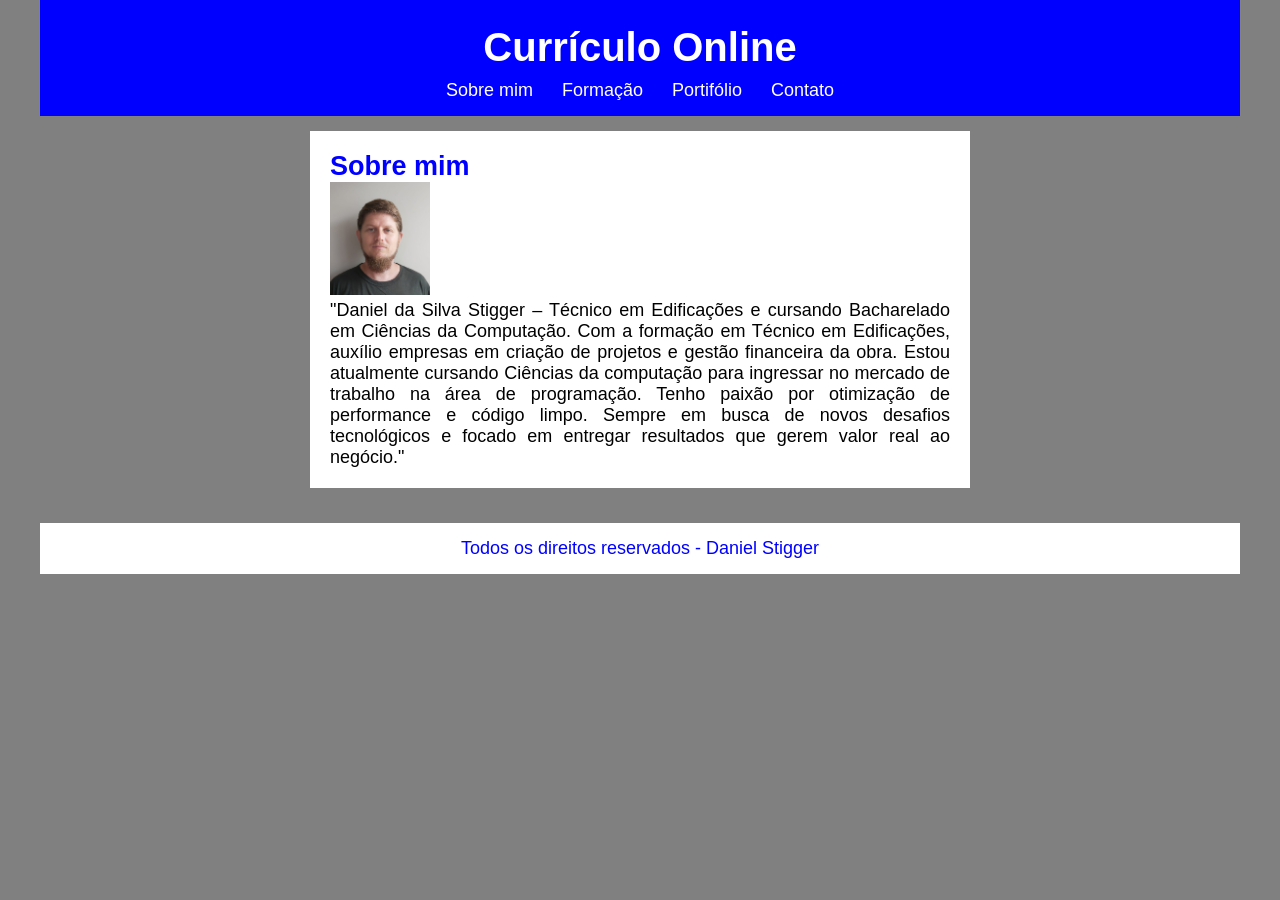
<file: index.html>
<!DOCTYPE html>
<html lang="pt-br">

<head>
    <meta charset="UTF-8">
    <meta name="viewport" content="width=device-width, initial-scale=1.0">
    <title>Currículo Online</title>

    <link rel="stylesheet" href="css/style.css">
</head>

<body>

    <div id="header">

        <div id="logo">
            <h1><span class="white">Currículo Online</span></h1>
        </div>
        <!-- menu acessível em qualquer página -->
        <div id="menu">
            <a href="index.html">Sobre mim</a>
            <a href="formação.html">Formação</a>
            <a href="portifólio.html">Portifólio</a>
            <a href="contato.html">Contato</a>
        </div>

    </div>

    <div id="content">

        <div id="posts">

            <!-- apresentação sobre mim -->
            <div class="post">
                <h2>Sobre mim</h2>
                <img class="img-post" src="imagens/foto1.jpeg">
                
                <p>
                    "Daniel da Silva Stigger – Técnico em Edificações e cursando Bacharelado em Ciências da Computação. Com a formação em Técnico em Edificações, auxílio empresas em criação de projetos e gestão financeira da obra. Estou atualmente cursando Ciências da computação para ingressar no mercado de trabalho na área de programação. Tenho paixão por otimização de performance e código limpo. Sempre em busca de novos desafios tecnológicos e focado em entregar resultados que gerem valor real ao negócio."
                </p>
            </div>
        </div>
    </div>

        
        <div id="footer">
            Todos os direitos reservados - Daniel Stigger
        </div>

    </div>
</body>

</html>
</file>
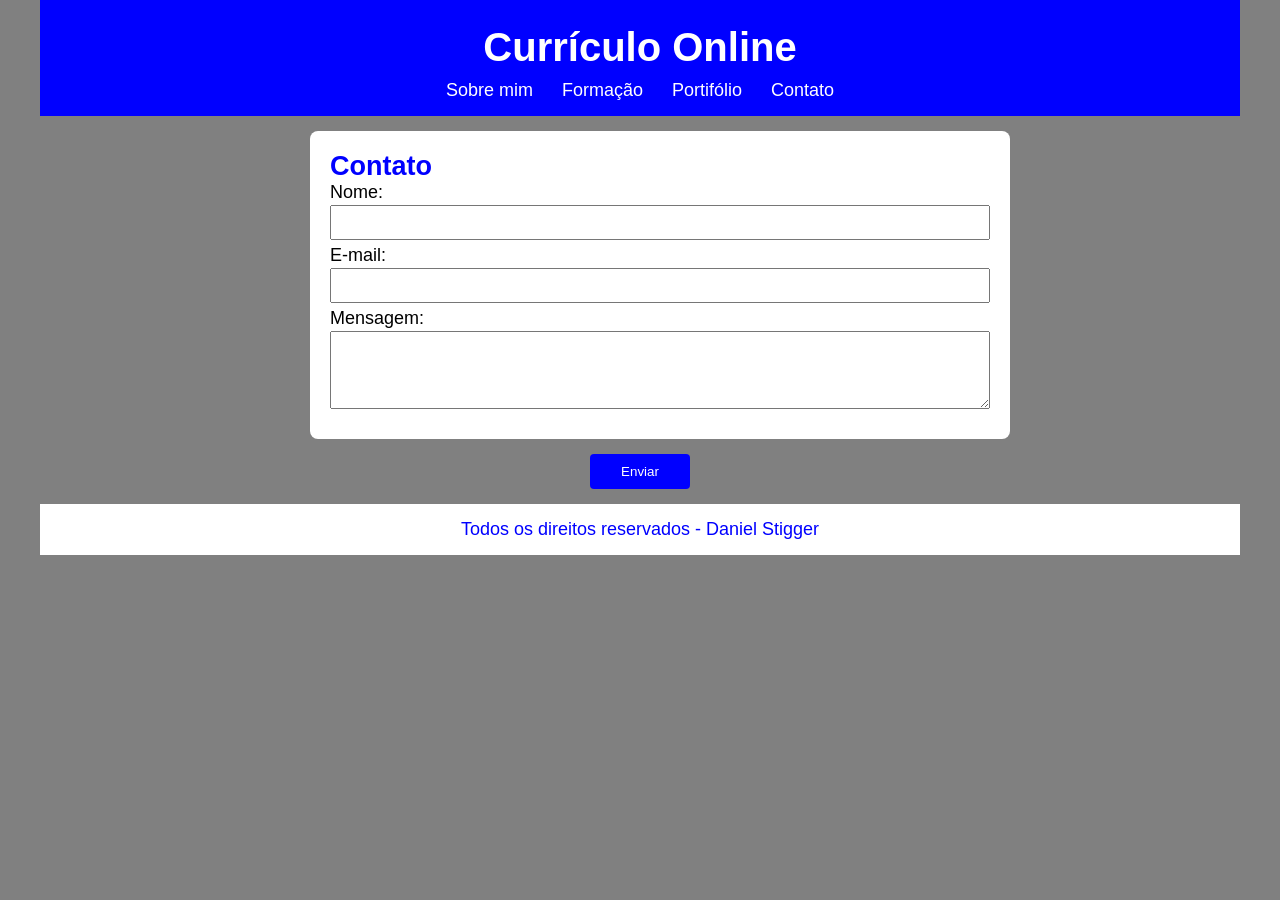
<file: contato.html>
<!DOCTYPE html>
<html lang="pt-br">

<head>
    <meta charset="UTF-8">
    <meta name="viewport" content="width=device-width, initial-scale=1.0">
    <title>Currículo Online</title>

    <link rel="stylesheet" href="css/style.css">
    
</head>

<body>

    <div id="header">

        <div id="logo">
            <h1><span class="white">Currículo Online</span></h1>
        </div>
        <!-- menu acessível em qualquer página -->
        <div id="menu">
            <a href="index.html">Sobre mim</a>
            <a href="formação.html">Formação</a>
            <a href="portifólio.html">Portifólio</a>
            <a href="contato.html">Contato</a>
        </div>

    </div>
    <div id="content">

        <div id="posts">

    <div class="form-container">
    <h2>Contato</h2>
    
    <!-- Mensagem de sucesso oculta inicialmente -->
    <div id="successMessage" class="hidden">
        <p>✅ Mensagem enviada com sucesso!</p>
    </div>

    <form id="contactForm">
        <div class="form-group">
            <label for="name">Nome:</label>
            <input type="text" id="name" name="name" required>
        </div>
        
        <div class="form-group">
            <label for="email">E-mail:</label>
            <input type="email" id="email" name="email" required>
        </div>
        
        <div class="form-group">
            <label for="message">Mensagem:</label>
            <textarea id="message" name="message" rows="4" required></textarea>
        </div>
        </div>
    </div>
        <button type="submit">Enviar</button>
    </form>
</div>

<script src="script.js"></script>
        <div id="footer">
            Todos os direitos reservados - Daniel Stigger
        </div>
</body>
</html>
</file>
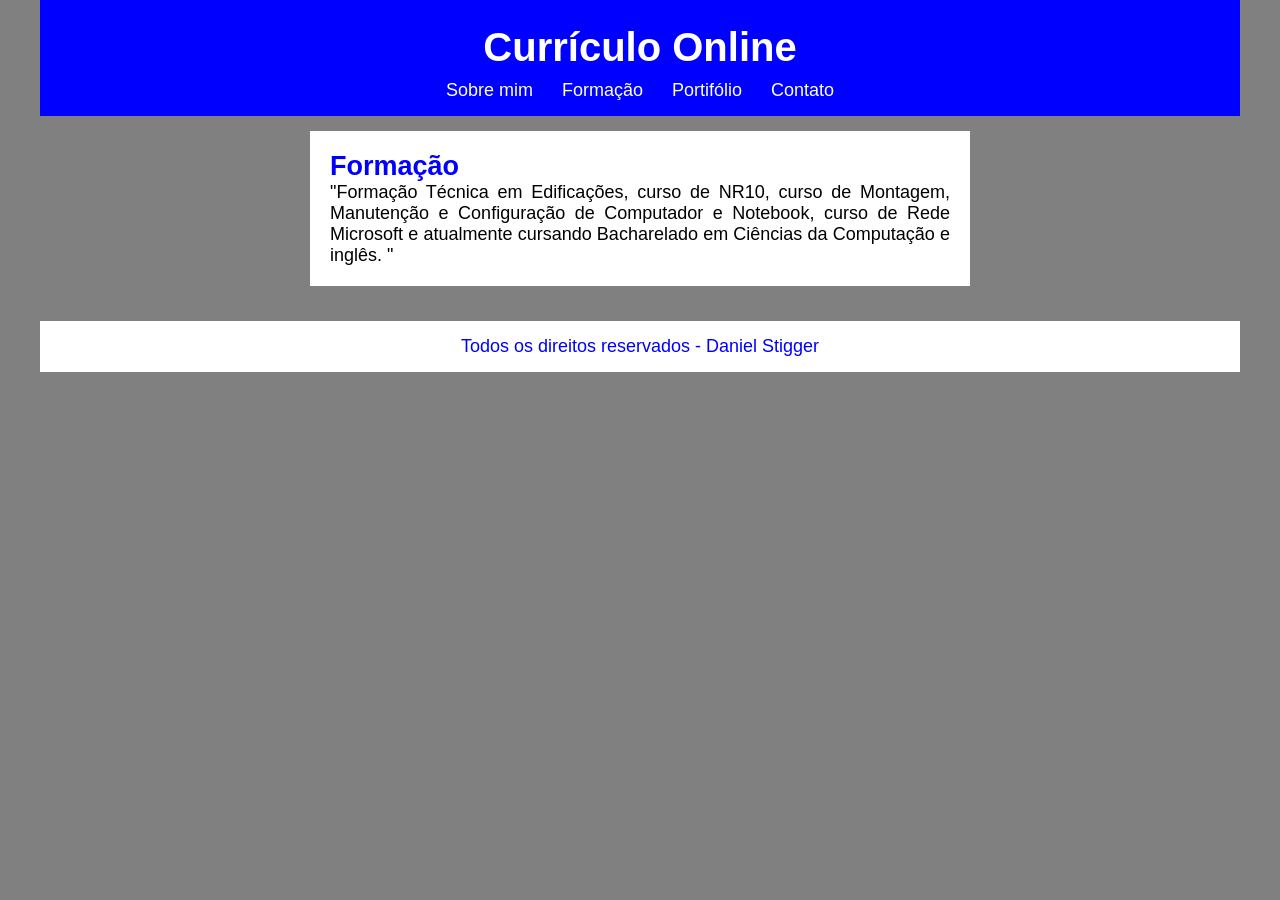
<file: formação.html>
<!DOCTYPE html>
<html lang="pt-br">

<head>
    <meta charset="UTF-8">
    <meta name="viewport" content="width=device-width, initial-scale=1.0">
    <title>Currículo Online</title>

    <link rel="stylesheet" href="css/style.css">
</head>

<body>

    <div id="header">

        <div id="logo">
            <h1><span class="white">Currículo Online</span></h1>
        </div>
        <!-- menu acessível em qualquer página -->
        <div id="menu">
            <a href="index.html">Sobre mim</a>
            <a href="formação.html">Formação</a>
            <a href="portifólio.html">Portifólio</a>
            <a href="contato.html">Contato</a>
        </div>

    </div>

    <div id="content">

        <div id="posts">

            <!-- apresentação da formação profissional -->
            <div class="post">
                <h2>Formação</h2>

                <p>
                    "Formação Técnica em Edificações, curso de NR10, curso de Montagem, Manutenção e Configuração de Computador e Notebook, curso de Rede Microsoft e atualmente cursando Bacharelado em Ciências da Computação e inglês. "
                </p>
            </div>
        </div>
    </div>


        <div id="footer">
            Todos os direitos reservados - Daniel Stigger
        </div>

    </div>
</body>

</html>
</file>
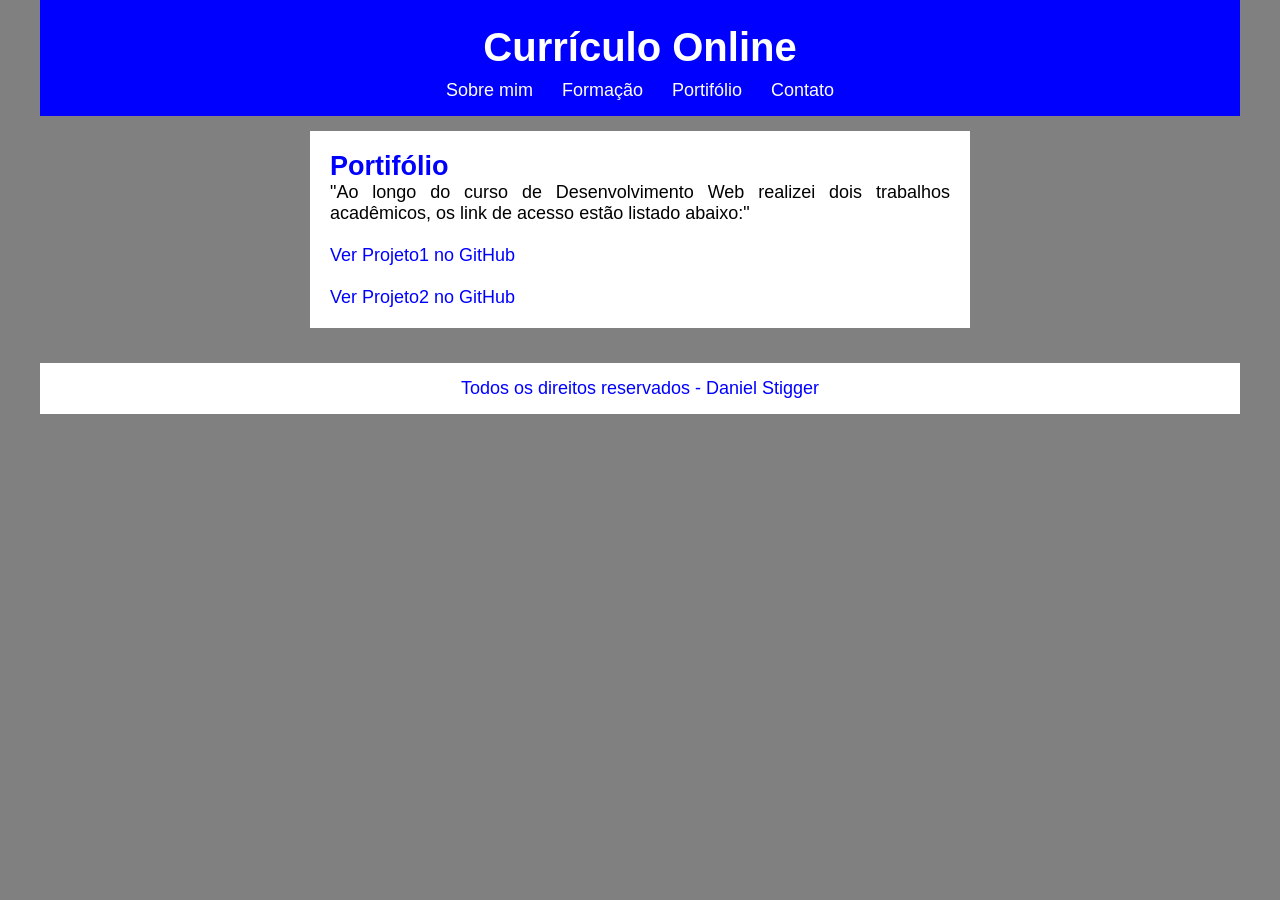
<file: portifólio.html>
<!DOCTYPE html>
<html lang="pt-br">

<head>
    <meta charset="UTF-8">
    <meta name="viewport" content="width=device-width, initial-scale=1.0">
    <title>Currículo Online</title>

    <link rel="stylesheet" href="css/style.css">
</head>

<body>

    <div id="header">

        <div id="logo">
            <h1><span class="white">Currículo Online</span></h1>
        </div>
        <!-- menu acessível em qualquer página -->
        <div id="menu">
            <a href="index.html">Sobre mim</a>
            <a href="formação.html">Formação</a>
            <a href="portifólio.html">Portifólio</a>
            <a href="contato.html">Contato</a>
        </div>

    </div>

    <div id="content">

        <div id="posts">

            <!-- Portifólio de trabalhos feitos em aula prática-->
            <div class="post">
                <h2>Portifólio</h2>
                
                <p>
                    "Ao longo do curso de Desenvolvimento Web realizei dois trabalhos acadêmicos, os link de acesso estão listado abaixo:"
                    <br></br>
                    <a href="https://danielstigger-del.github.io/projeto_tecnologica_Uninter/" target="_blank" rel="noopener noreferrer"> Ver Projeto1 no GitHub</a>
                    <br></br>
                    <a href="https://danielstigger-del.github.io/Aula_pratica_3_Uninter/" target="_blank" rel="noopener noreferrer"> Ver Projeto2 no GitHub</a>
                </p>
            </div>
        </div>
    </div>


        <div id="footer">
            Todos os direitos reservados - Daniel Stigger
        </div>

    </div>
</body>

</html>
</file>
<file: css/style.css>
/* Limpar formatações */
*{
    margin: 0;
    padding: 0;
}
/* formatações genericas */
body{
    font-size: 16px;
    font-family: 'Trebuchet MS', 'Lucida Sans Unicode', 'Lucida Grande', 'Lucida Sans', Arial, sans-serif;
    background-color: grey;
    width: 100%;
}
/* --- Tablets (Telas > 768px) --- */
@media screen and (min-width: 768px) {
    body {
        font-size: 18px;
    }
}

/* --- Desktops/Computadores (Telas > 1024px) --- */
@media screen and (min-width: 1024px) {
    body {
        max-width: 1200px; /* Evita que o site fique muito largo */
        margin: 0 auto;
    }
}
h1{
    color: black;
    font-size: 40px;
}
h2{
    color: blue;
}
h3{
    color: grey;
    background: grey;
    padding: 5px;
}
/* Header */
#header{
    background-color: blue;
    padding: 15px;
    text-align: center;
}

#logo, menu{
    padding: 10px;
}

#header a:link, #header a:visited{
    color: white;
    padding: 8px  12px;
}

#header a:hover{
    color: blue;
    background-color: white;
    text-decoration: none;
}

.white{
    color: white;
}

/* Content */
#content{
    width: 920px;
    margin: 0  auto;
    padding: 15px;
}
#posts{
    width: 660px;
    margin: 0 auto;

}

.post{
    padding: 20px;
    margin-bottom: 20px;
    background: white;
    text-align: justify;
}


.img-post{
    width: 100px;
}

/* formatação links */
a{
    text-decoration: none;
}

a:link, a:visited{
    color: blue;
}
a:hover{
    text-decoration: underline;
}
/* footer */
#footer{
    clear: both;
    text-align: center;
    padding: 15px;
    background-color: white;
    color: blue;
}
/* formulário de contato */
.form-container { 
    background: white; 
    padding: 20px; 
    border-radius: 8px; 
    box-shadow: 0 0 10px grey; 
    width: 100%; 
    max-width: 660px; }

.form-group { 
    margin-bottom: 5px; 
}
label { 
    display: block; 
    margin-bottom: 2px; 
}

input, textarea { 
    width: 100%; 
    padding: 8px; 
    box-sizing: border-box; 
}

button { 
    background-color: blue; 
    color: white; 
    padding: 10px 15px; 
    border: none; 
    border-radius: 4px; 
    cursor: pointer; 
    width: 100px;
    margin-top: 15px;
    margin-left: 410px;
}
button:hover { 
    background-color: grey; 
}

/* Classe para a mensagem de sucesso */
.hidden { 
    display: none; 
}

#successMessage { 
    background-color: white; 
    color: green; 
    padding: 15px; 
    border-radius: 4px; 
    text-align: center; 
    margin-bottom: 15px; 
}
</file>
